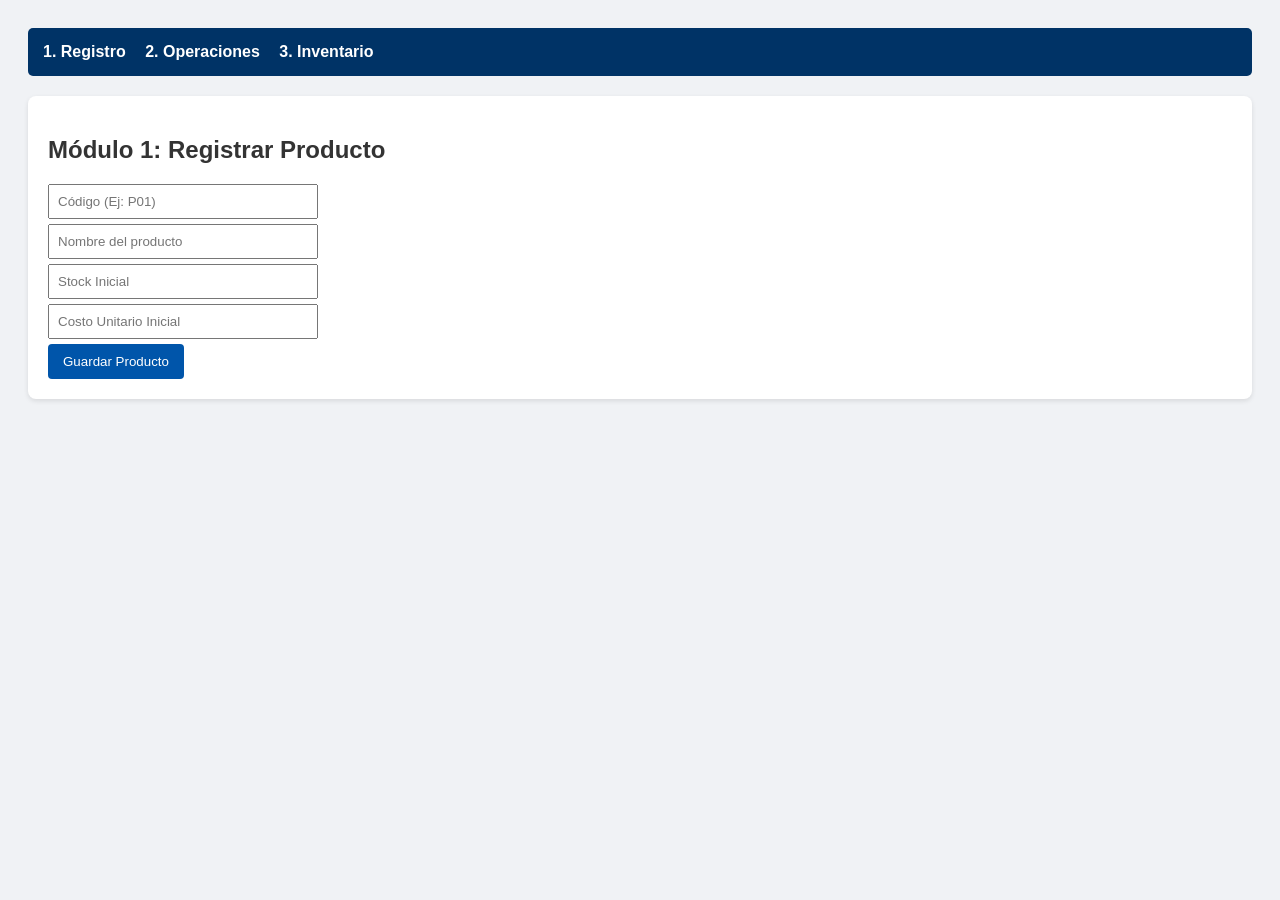
<file: index.html>
<!DOCTYPE html>
<html lang="es">
<head>
    <meta charset="UTF-8">
    <title>Almacén - Registro</title>
    <link rel="stylesheet" href="style.css">
</head>
<body>
    <nav>
        <a href="index.html">1. Registro</a>
        <a href="operaciones.html">2. Operaciones</a>
        <a href="inventario.html">3. Inventario</a>
    </nav>

    <section>
        <h2>Módulo 1: Registrar Producto</h2>
        <input type="text" id="cod" placeholder="Código (Ej: P01)"> <input type="text" id="nom" placeholder="Nombre del producto"> <input type="number" id="stk" placeholder="Stock Inicial"> <input type="number" id="val" placeholder="Costo Unitario Inicial"> <button onclick="registrar()">Guardar Producto</button>
    </section>

    <script src="script.js"></script>
</body>
</html>
</file>
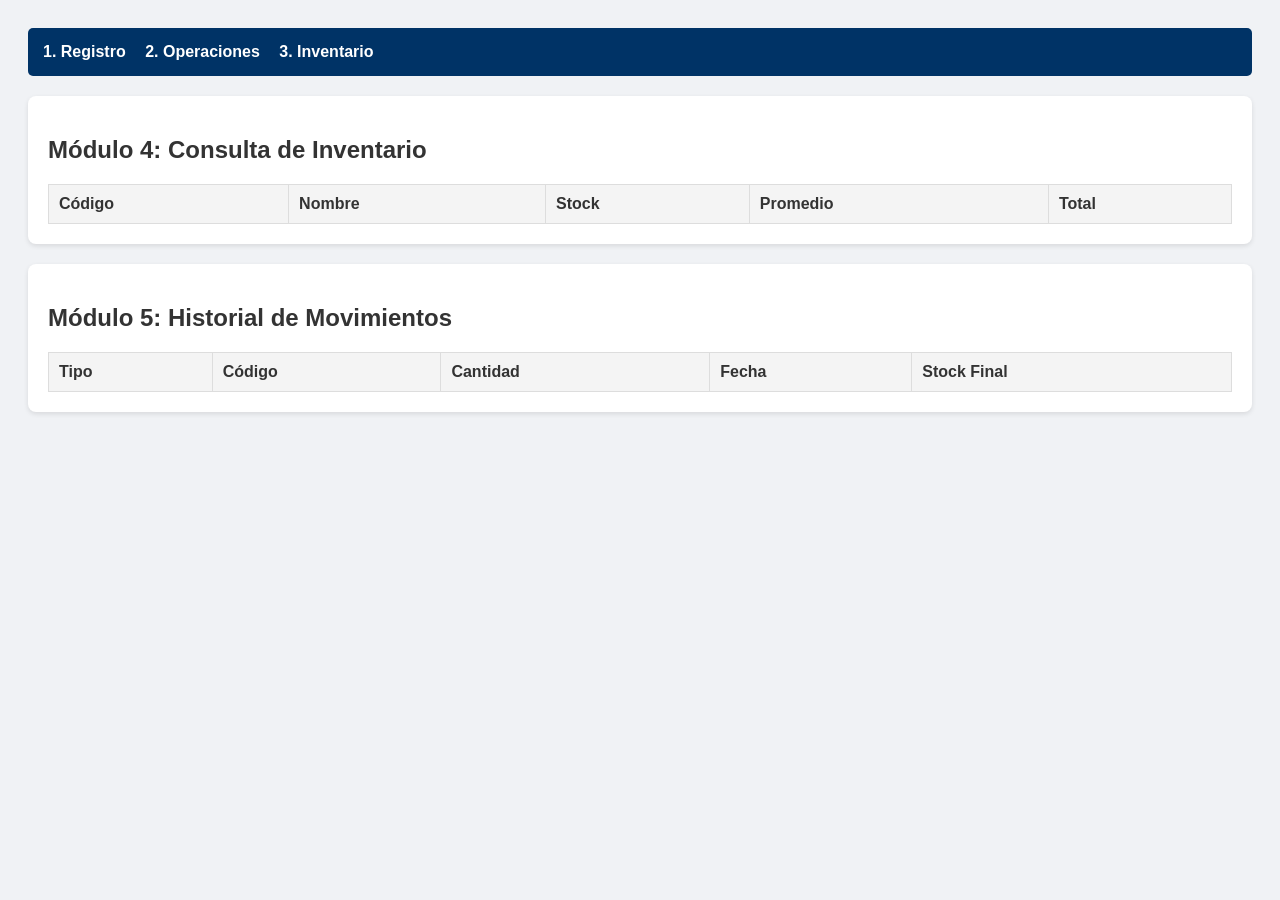
<file: inventario.html>
<!DOCTYPE html>
<html lang="es">
<head>
    <meta charset="UTF-8">
    <title>Almacén - Inventario</title>
    <link rel="stylesheet" href="style.css">
</head>
<body>
    <nav>
        <a href="index.html">1. Registro</a>
        <a href="operaciones.html">2. Operaciones</a>
        <a href="inventario.html">3. Inventario</a>
    </nav>

    <section>
        <h2>Módulo 4: Consulta de Inventario</h2>
        <table>
            <thead>
                <tr>
                    <th>Código</th><th>Nombre</th><th>Stock</th><th>Promedio</th><th>Total</th> </tr>
            </thead>
            <tbody id="listaInv"></tbody>
        </table>
    </section>

    <section>
        <h2>Módulo 5: Historial de Movimientos</h2>
        <table>
            <thead>
                <tr>
                    <th>Tipo</th><th>Código</th><th>Cantidad</th><th>Fecha</th><th>Stock Final</th> </tr>
            </thead>
            <tbody id="listaHist"></tbody>
        </table>
    </section>

    <script src="script.js"></script>
</body>
</html>
</file>
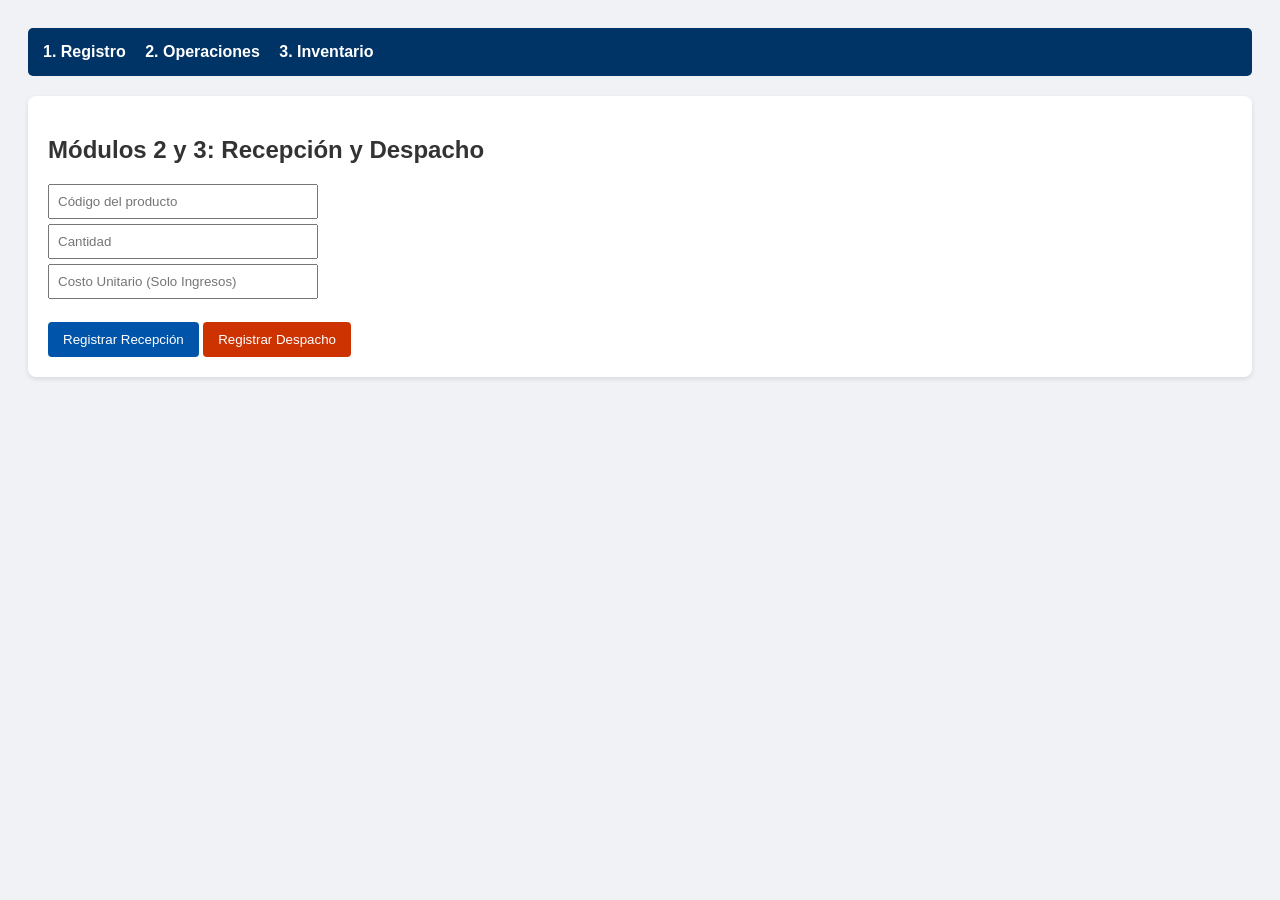
<file: operaciones.html>
<!DOCTYPE html>
<html lang="es">
<head>
    <meta charset="UTF-8">
    <title>Almacén - Operaciones</title>
    <link rel="stylesheet" href="style.css">
</head>
<body>
    <nav>
        <a href="index.html">1. Registro</a>
        <a href="operaciones.html">2. Operaciones</a>
        <a href="inventario.html">3. Inventario</a>
    </nav>

    <section>
        <h2>Módulos 2 y 3: Recepción y Despacho</h2>
        <input type="text" id="movCod" placeholder="Código del producto"> <input type="number" id="movCant" placeholder="Cantidad"> <input type="number" id="movCosto" placeholder="Costo Unitario (Solo Ingresos)"> <br>
        <button onclick="operacion('recepcion')">Registrar Recepción</button>
        <button onclick="operacion('despacho')" style="background:#cc3300;">Registrar Despacho</button>
    </section>

    <script src="script.js"></script>
</body>
</html>
</file>
<file: style.css>
body {
    font-family: Arial, sans-serif;
    background-color: #f0f2f5;
    padding: 20px;
    color: #333;
}
nav {
    background: #003366;
    padding: 15px;
    border-radius: 5px;
    margin-bottom: 20px;
}
nav a {
    color: white;
    text-decoration: none;
    margin-right: 15px;
    font-weight: bold;
}
section {
    background: white;
    padding: 20px;
    border-radius: 8px;
    box-shadow: 0 2px 5px rgba(0,0,0,0.1);
    margin-bottom: 20px;
}
input {
    padding: 8px;
    margin: 5px 0;
    display: block;
    width: 250px;
}
button {
    padding: 10px 15px;
    background: #0055aa;
    color: white;
    border: none;
    border-radius: 4px;
    cursor: pointer;
}
table {
    width: 100%;
    border-collapse: collapse;
    margin-top: 15px;
}
th, td {
    border: 1px solid #ddd;
    padding: 10px;
    text-align: left;
}
th { background: #f4f4f4; }
</file>
